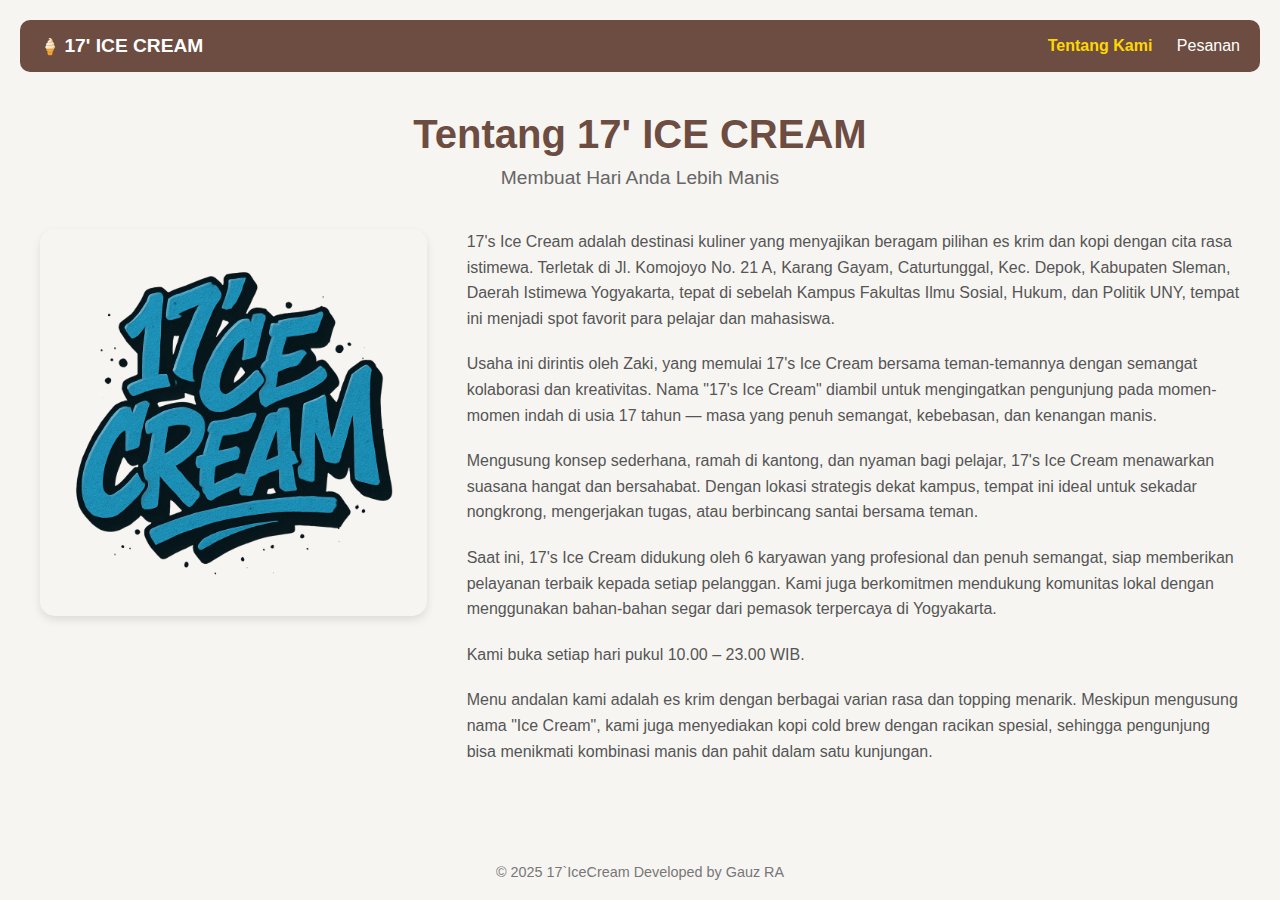
<file: about.html>
<!DOCTYPE html>
<html lang="id">
<head>
  <meta charset="UTF-8" />
  <meta name="viewport" content="width=device-width, initial-scale=1.0"/>
  <title>Tentang Kami - 17' ICE CREAM</title>
  <link rel="stylesheet" href="style.css"/>
</head>
<body>
  <header>
    <div class="logo">
      🍦 <span>17' ICE CREAM</span>
    </div>
    <nav>
      <a href="about.html" class="active">Tentang Kami</a>
      <a href="order.html">Pesanan</a>
    </nav>
  </header>

  <main>
    <section class="about-page">
      <div class="about-container">
        <div class="about-header">
          <h1>Tentang 17' ICE CREAM</h1>
          <p class="subtitle">Membuat Hari Anda Lebih Manis</p>
        </div>

        <div class="about-content">
          <div class="about-image">
            <img src="./images/LOGO.png" alt="17' ICE CREAM Logo">
          </div>
          
          <div class="about-text">
            <p>17's Ice Cream adalah destinasi kuliner yang menyajikan beragam pilihan es krim dan kopi dengan cita rasa istimewa. Terletak di Jl. Komojoyo No. 21 A, Karang Gayam, Caturtunggal, Kec. Depok, Kabupaten Sleman, Daerah Istimewa Yogyakarta, tepat di sebelah Kampus Fakultas Ilmu Sosial, Hukum, dan Politik UNY, tempat ini menjadi spot favorit para pelajar dan mahasiswa.</p>
            
            <p>Usaha ini dirintis oleh Zaki, yang memulai 17's Ice Cream bersama teman-temannya dengan semangat kolaborasi dan kreativitas. Nama "17's Ice Cream" diambil untuk mengingatkan pengunjung pada momen-momen indah di usia 17 tahun — masa yang penuh semangat, kebebasan, dan kenangan manis.</p>
            
            <p>Mengusung konsep sederhana, ramah di kantong, dan nyaman bagi pelajar, 17's Ice Cream menawarkan suasana hangat dan bersahabat. Dengan lokasi strategis dekat kampus, tempat ini ideal untuk sekadar nongkrong, mengerjakan tugas, atau berbincang santai bersama teman.</p>
            
            <p>Saat ini, 17's Ice Cream didukung oleh 6 karyawan yang profesional dan penuh semangat, siap memberikan pelayanan terbaik kepada setiap pelanggan. Kami juga berkomitmen mendukung komunitas lokal dengan menggunakan bahan-bahan segar dari pemasok terpercaya di Yogyakarta.</p>
            
            <p>Kami buka setiap hari pukul 10.00 – 23.00 WIB.</p>
            
            <p>Menu andalan kami adalah es krim dengan berbagai varian rasa dan topping menarik. Meskipun mengusung nama "Ice Cream", kami juga menyediakan kopi cold brew dengan racikan spesial, sehingga pengunjung bisa menikmati kombinasi manis dan pahit dalam satu kunjungan.</p>
          </div>
        </div>
      </div>
    </section>
  </main>

  <footer>
    <p>© 2025 17`IceCream Developed by Gauz RA</p>
  </footer>

  <script src="navigation.js"></script>
</body>
</html>
</file>
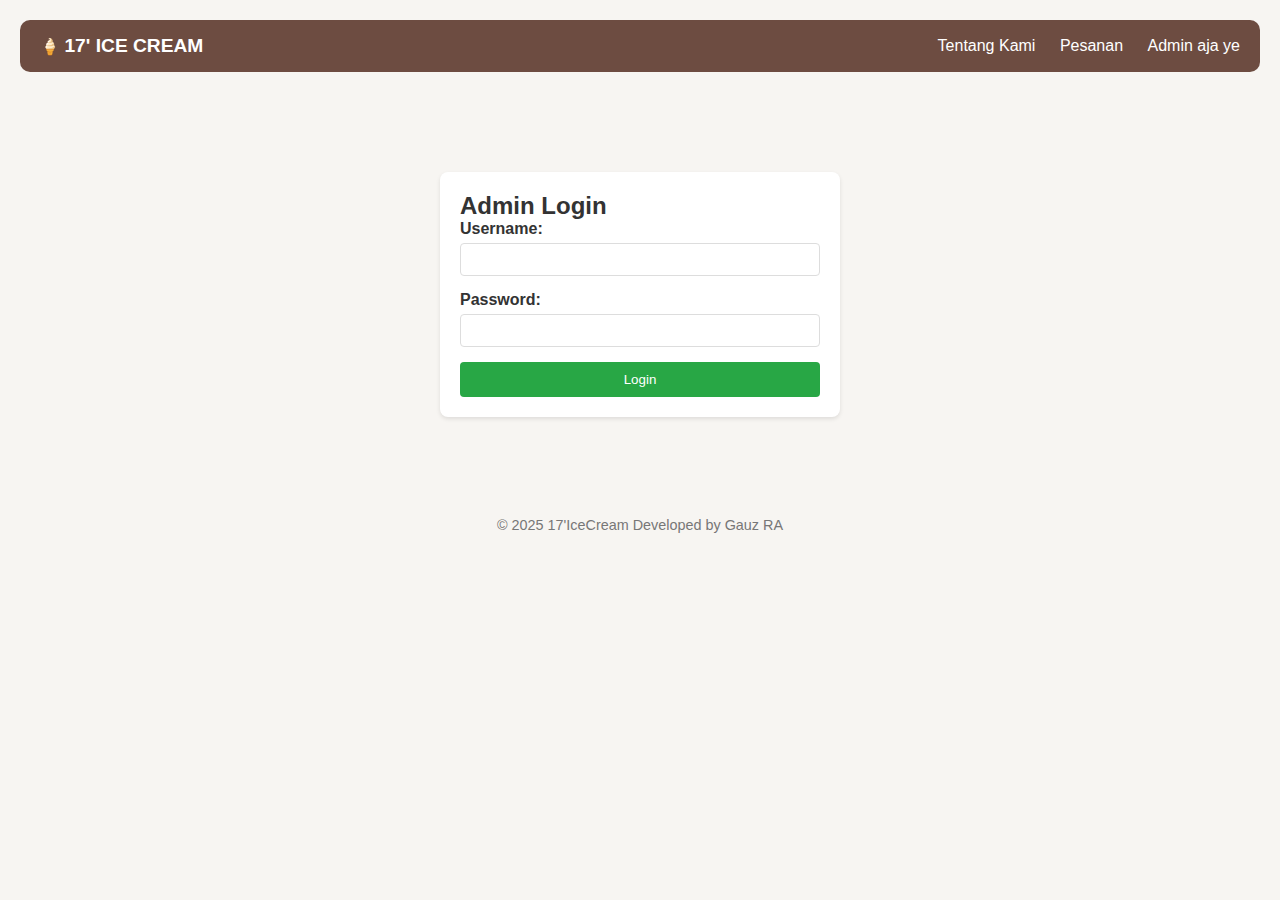
<file: admin-login.html>
<!DOCTYPE html>
<html lang="id">
<head>
    <meta charset="UTF-8">
    <meta name="viewport" content="width=device-width, initial-scale=1.0">
    <title>Admin Login - 17' ICE CREAM</title>
    <link rel="stylesheet" href="style.css">
    <style>
        .login-container {
            max-width: 400px;
            margin: 100px auto;
            padding: 20px;
            background: white;
            border-radius: 8px;
            box-shadow: 0 2px 4px rgba(0,0,0,0.1);
        }
        .login-form {
            display: flex;
            flex-direction: column;
            gap: 15px;
        }
        .input-group {
            display: flex;
            flex-direction: column;
            gap: 5px;
        }
        .input-group label {
            font-weight: bold;
        }
        .input-group input {
            padding: 8px;
            border: 1px solid #ddd;
            border-radius: 4px;
        }
        .login-btn {
            background: #28a745;
            color: white;
            padding: 10px;
            border: none;
            border-radius: 4px;
            cursor: pointer;
        }
        .login-btn:hover {
            background: #218838;
        }
        .error-message {
            color: #dc3545;
            display: none;
            margin-top: 10px;
        }
    </style>
</head>
<body>
    <header>
        <div class="logo">
            🍦 <span>17' ICE CREAM</span>
        </div>
        <nav>
            <a href="about.html">Tentang Kami</a>
            <a href="order.html">Pesanan</a>
            <a href="admin.html">Admin aja ye</a>
        </nav>
    </header>

    <main>
        <div class="login-container">
            <h2>Admin Login</h2>
            <form class="login-form" id="loginForm">
                <div class="input-group">
                    <label for="username">Username:</label>
                    <input type="text" id="username" required>
                </div>
                <div class="input-group">
                    <label for="password">Password:</label>
                    <input type="password" id="password" required>
                </div>
                <button type="submit" class="login-btn">Login</button>
                <div id="errorMessage" class="error-message">
                    Username atau password salah!
                </div>
            </form>
        </div>
    </main>

    <footer>
        <p>© 2025 17'IceCream Developed by Gauz RA</p>
    </footer>

    <script>
        // Mengembalikan logika login ke cek username/password hardcode
        document.getElementById('loginForm').addEventListener('submit', function(e) {
            e.preventDefault();
            
            const username = document.getElementById('username').value;
            const password = document.getElementById('password').value;
            const errorMessageElement = document.getElementById('errorMessage');
            
            errorMessageElement.style.display = 'none'; // Sembunyikan pesan error sebelumnya

            // Ganti dengan kredensial yang Anda inginkan (seperti sebelumnya)
            if (username === 'admin' && password === 'admin123') {
                // Simpan status login menggunakan localStorage (seperti sebelumnya)
                localStorage.setItem('adminLoggedIn', 'true');
                // Redirect ke halaman admin
                window.location.href = 'admin.html';
            } else {
                errorMessageElement.textContent = 'Username atau password salah!';
                errorMessageElement.style.display = 'block';
            }
        });
    </script>
</body>
</html>
</file>
<file: style.css>
* {
    margin: 0;
    padding: 0;
    box-sizing: border-box;
    font-family: 'Segoe UI', sans-serif;
  }
  
  body {
    background: #f7f5f2;
    color: #333;
    padding: 20px;
  }
  
  header {
    background-color: #6d4c41;
    color: white;
    padding: 15px 20px;
    display: flex;
    justify-content: space-between;
    align-items: center;
    border-radius: 10px;
  }
  
  .logo span {
    font-size: 1.2em;
    font-weight: bold;
  }
  
  nav a {
    color: white;
    margin-left: 20px;
    text-decoration: none;
    font-weight: 500;
  }
  
  nav a.active {
    color: #ffd700;
    font-weight: bold;
  }
  
  .dropdown {
    position: relative;
    display: inline-block;
  }
  
  .dropdown-btn {
    background: none;
    border: none;
    color: white;
    cursor: pointer;
    padding: 10px 15px;
    font-size: 16px;
  }
  
  .dropdown-content {
    display: none;
    position: absolute;
    background-color: #fff;
    min-width: 160px;
    box-shadow: 0 8px 16px rgba(0,0,0,0.2);
    z-index: 1000;
    border-radius: 4px;
    overflow: hidden;
  }
  
  .about-dropdown {
    padding: 20px;
    min-width: 300px;
  }
  
  .about-dropdown h3 {
    color: #6d4c41;
    margin-bottom: 15px;
    font-size: 1.4em;
  }
  
  .about-dropdown p {
    color: #555;
    line-height: 1.6;
    margin-bottom: 10px;
    font-size: 0.95em;
  }
  
  .about-features {
    margin-top: 15px;
  }
  
  .feature {
    display: flex;
    align-items: center;
    margin-bottom: 10px;
    padding: 8px;
    border-radius: 6px;
    transition: background-color 0.3s;
  }
  
  .feature:hover {
    background-color: #f5f5f5;
  }
  
  .feature span {
    font-size: 1.4em;
    margin-right: 10px;
  }
  
  .feature p {
    margin: 0;
    font-size: 0.9em;
  }
  
  .dropdown-content a {
    color: #333;
    padding: 12px 16px;
    text-decoration: none;
    display: block;
    transition: background-color 0.2s;
  }
  
  .dropdown-content a:hover {
    background-color: #f5f5f5;
  }
  
  @keyframes fadeIn {
    from {
        opacity: 0;
        transform: translateY(-10px);
    }
    to {
        opacity: 1;
        transform: translateY(0);
    }
  }
  
  .menu-section, .special-menu {
    margin-top: 30px;
    background: white;
    padding: 20px;
    border-radius: 15px;
    box-shadow: 0 0 10px rgba(0,0,0,0.05);
  }
  
  .menu-items {
    display: flex;
    flex-wrap: wrap;
    gap: 20px;
    justify-content: center;
    max-width: 1200px;
    margin: 0 auto;
    padding: 20px;
  }
  
  .menu-card {
    background: #fafafa;
    border-radius: 10px;
    padding: 15px;
    width: 260px;
    box-shadow: 0 0 5px rgba(0,0,0,0.1);
    display: flex;
    gap: 10px;
  }
  
  .menu-card img {
    width: 100px;
    height: 100px;
    object-fit: cover;
    border-radius: 10px;
  }
  
  .info h3 {
    font-size: 1.1em;
  }
  
  .sizes button {
    margin: 5px 5px 5px 0;
    padding: 5px 10px;
    border: none;
    border-radius: 5px;
    background: #ddd;
    cursor: pointer;
    position: relative;
    transition: all 0.3s ease;
  }
  
  .size-btn.selected {
    background: #4CAF50;
    color: white;
  }
  
  .size-btn.selected::after {
    content: '✓';
    position: absolute;
    right: 5px;
    animation: checkmark 0.3s ease-in-out;
  }
  
  @keyframes checkmark {
    0% {
        transform: scale(0);
        opacity: 0;
    }
    50% {
        transform: scale(1.2);
    }
    100% {
        transform: scale(1);
        opacity: 1;
    }
  }
  
  .cart-btn {
    margin-top: 10px;
    padding: 6px 12px;
    border: none;
    border-radius: 5px;
    background: #6d4c41;
    color: white;
    cursor: pointer;
  }
  
  .special-menu {
    text-align: center;
    margin-top: 40px;
  }
  
  .special-price {
    font-size: 1.4em;
    margin: 10px 0;
  }
  
  footer {
    text-align: center;
    margin-top: 40px;
    font-size: 0.9em;
    color: #777;
  }
  
  .about-page {
    padding: 40px 20px;
  }
  
  .about-container {
    max-width: 1200px;
    margin: 0 auto;
  }
  
  .about-header {
    text-align: center;
    margin-bottom: 40px;
  }
  
  .about-header h1 {
    color: #6d4c41;
    font-size: 2.5em;
    margin-bottom: 10px;
  }
  
  .about-header .subtitle {
    color: #666;
    font-size: 1.2em;
  }
  
  .about-content {
    display: grid;
    grid-template-columns: 1fr 2fr;
    gap: 40px;
    align-items: start;
  }
  
  .about-image img {
    width: 100%;
    height: auto;
    border-radius: 15px;
    box-shadow: 0 4px 8px rgba(0,0,0,0.1);
  }
  
  .about-text h2 {
    color: #6d4c41;
    margin: 30px 0 15px;
    font-size: 1.8em;
  }
  
  .about-text p {
    color: #555;
    line-height: 1.6;
    margin-bottom: 20px;
  }
  
  .about-text ul {
    list-style-type: none;
    padding-left: 20px;
  }
  
  .about-text ul li {
    margin-bottom: 10px;
    position: relative;
    padding-left: 25px;
    color: #555;
  }
  
  .about-text ul li::before {
    content: '🍦';
    position: absolute;
    left: 0;
    top: 0;
  }
  
  .features-grid {
    display: grid;
    grid-template-columns: repeat(auto-fit, minmax(250px, 1fr));
    gap: 20px;
    margin-top: 20px;
  }
  
  .feature-card {
    background: #fff;
    padding: 20px;
    border-radius: 10px;
    box-shadow: 0 2px 4px rgba(0,0,0,0.05);
    text-align: center;
    transition: transform 0.3s ease;
  }
  
  .feature-card:hover {
    transform: translateY(-5px);
  }
  
  .feature-card span {
    font-size: 2em;
    margin-bottom: 10px;
    display: block;
  }
  
  .feature-card h3 {
    color: #6d4c41;
    margin-bottom: 10px;
  }
  
  .feature-card p {
    color: #666;
    font-size: 0.9em;
    margin: 0;
  }
  
  @media (max-width: 768px) {
    .about-content {
        grid-template-columns: 1fr;
    }
    
    .about-image {
        max-width: 500px;
        margin: 0 auto;
    }
  }
  
  .order-section {
    padding: 40px 20px;
  }
  
  .order-container {
    max-width: 1200px;
    margin: 0 auto;
  }
  
  .order-header {
    text-align: center;
    margin-bottom: 40px;
  }
  
  .order-header h1 {
    color: #6d4c41;
    font-size: 2.5em;
    margin-bottom: 10px;
  }
  
  .order-header .subtitle {
    color: #666;
    font-size: 1.2em;
    margin-bottom: 20px;
  }
  
  .qr-code {
    max-width: 200px;
    margin: 0 auto;
    padding: 20px;
    background: white;
    border-radius: 15px;
    box-shadow: 0 4px 8px rgba(0,0,0,0.1);
  }
  
  .qr-code img {
    width: 100%;
    height: auto;
    margin-bottom: 10px;
  }
  
  .qr-code p {
    color: #666;
    font-size: 0.9em;
    margin: 0;
  }
  
  .order-content {
    display: grid;
    grid-template-columns: 2fr 1fr;
    gap: 30px;
  }
  
  .menu-selection {
    background: white;
    padding: 20px;
    border-radius: 15px;
    box-shadow: 0 0 10px rgba(0,0,0,0.05);
    display: flex;
    flex-direction: column;
    align-items: center;
  }
  
  .menu-selection h2 {
    text-align: center;
    margin-bottom: 20px;
    color: #6d4c41;
  }
  
  .menu-categories {
    display: flex;
    gap: 10px;
    margin-bottom: 20px;
    justify-content: center;
    width: 100%;
  }
  
  .category-btn {
    padding: 8px 16px;
    border: none;
    border-radius: 20px;
    background: #f5f5f5;
    cursor: pointer;
    transition: all 0.3s ease;
  }
  
  .category-btn.active {
    background: #6d4c41;
    color: white;
  }
  
  .menu-item {
    display: flex;
    flex-direction: column;
    width: calc(33.333% - 20px);
    min-width: 250px;
    max-width: 300px;
    padding: 15px;
    background: #fafafa;
    border-radius: 10px;
    transition: transform 0.3s ease;
    cursor: pointer;
  }
  
  .menu-item:hover {
    transform: translateY(-2px);
    box-shadow: 0 4px 8px rgba(0,0,0,0.1);
  }
  
  .menu-item img {
    width: 100%;
    height: 200px;
    object-fit: cover;
    border-radius: 8px;
    margin-bottom: 10px;
  }
  
  .item-info {
    flex: 1;
    display: flex;
    flex-direction: column;
  }
  
  .item-info h3 {
    color: #6d4c41;
    margin-bottom: 10px;
    font-size: 1.2em;
  }
  
  .description {
    color: #666;
    font-size: 0.9em;
    margin-bottom: 15px;
    flex-grow: 1;
  }
  
  .size-options {
    display: flex;
    gap: 10px;
    margin-bottom: 15px;
  }
  
  .size-btn {
    padding: 8px 12px;
    border: none;
    border-radius: 5px;
    background: #f0f0f0;
    cursor: pointer;
    transition: all 0.3s ease;
  }
  
  .size-btn:hover {
    background: #e0e0e0;
  }
  
  .size-btn.selected {
    background: #6d4c41;
    color: white;
  }
  
  .add-to-cart {
    background: #6d4c41;
    color: white;
    border: none;
    padding: 10px;
    border-radius: 5px;
    cursor: pointer;
    transition: background 0.3s ease;
    font-size: 1em;
    width: 100%;
  }
  
  .add-to-cart:hover {
    background: #5d3c31;
  }
  
  .cart-section {
    background: white;
    padding: 20px;
    border-radius: 15px;
    box-shadow: 0 0 10px rgba(0,0,0,0.05);
    position: sticky;
    top: 20px;
    height: fit-content;
    max-height: calc(100vh - 40px);
    overflow-y: auto;
  }
  
  .cart-section h2 {
    color: #6d4c41;
    margin-bottom: 20px;
  }
  
  .cart-items {
    margin-bottom: 20px;
    max-height: 400px;
    overflow-y: auto;
  }
  
  .cart-item {
    display: flex;
    justify-content: space-between;
    align-items: center;
    padding: 10px 0;
    border-bottom: 1px solid #eee;
  }
  
  .item-details h4 {
    color: #333;
    margin-bottom: 5px;
  }
  
  .item-details p {
    color: #666;
    font-size: 0.9em;
  }
  
  .item-price {
    display: flex;
    align-items: center;
    gap: 10px;
  }
  
  .remove-item {
    background: none;
    border: none;
    color: #ff4444;
    font-size: 1.2em;
    cursor: pointer;
  }
  
  .cart-summary {
    margin-top: 20px;
    padding: 20px;
    background: #f8f9fa;
    border-radius: 8px;
  }
  
  .optional-items {
    margin-top: 20px;
    padding-top: 20px;
    border-top: 1px solid #dee2e6;
  }
  
  .optional-items h3 {
    font-size: 1.1em;
    color: #333;
    margin-bottom: 15px;
  }
  
  .optional-checkbox {
    display: flex;
    align-items: center;
    margin-bottom: 10px;
  }
  
  .optional-checkbox input[type="checkbox"] {
    margin-right: 10px;
    width: 18px;
    height: 18px;
    cursor: pointer;
  }
  
  .optional-checkbox label {
    font-size: 0.95em;
    color: #555;
    cursor: pointer;
  }
  
  .optional-checkbox input[type="checkbox"]:checked + label {
    color: #28a745;
    font-weight: 500;
  }
  
  .total {
    font-weight: bold;
    font-size: 1.4em;
    color: #6d4c41;
    padding: 10px 0;
  }
  
  .checkout-btn {
    width: 100%;
    background: #4CAF50;
    color: white;
    border: none;
    padding: 15px;
    border-radius: 5px;
    font-size: 1.2em;
    cursor: pointer;
    transition: background 0.3s ease;
    margin-top: 20px;
    font-weight: bold;
  }
  
  .checkout-btn:hover {
    background: #45a049;
  }
  
  @media (max-width: 1200px) {
    .menu-item {
        width: calc(50% - 20px);
    }
  }
  
  @media (max-width: 768px) {
    .menu-item {
        width: 100%;
    }
    
    .order-content {
        grid-template-columns: 1fr;
    }
    
    .cart-section {
        position: static;
    }
  }
  
  #special-notes {
    width: 100%;
    padding: 10px;
    border: 1px solid #ddd;
    border-radius: 5px;
    resize: vertical;
    font-family: inherit;
    font-size: 0.95em;
    color: #555;
    transition: border-color 0.3s ease;
  }
  
  #special-notes:focus {
    outline: none;
    border-color: #6d4c41;
    box-shadow: 0 0 0 2px rgba(109, 76, 65, 0.1);
  }
  
  #special-notes::placeholder {
    color: #999;
  }
</file>
